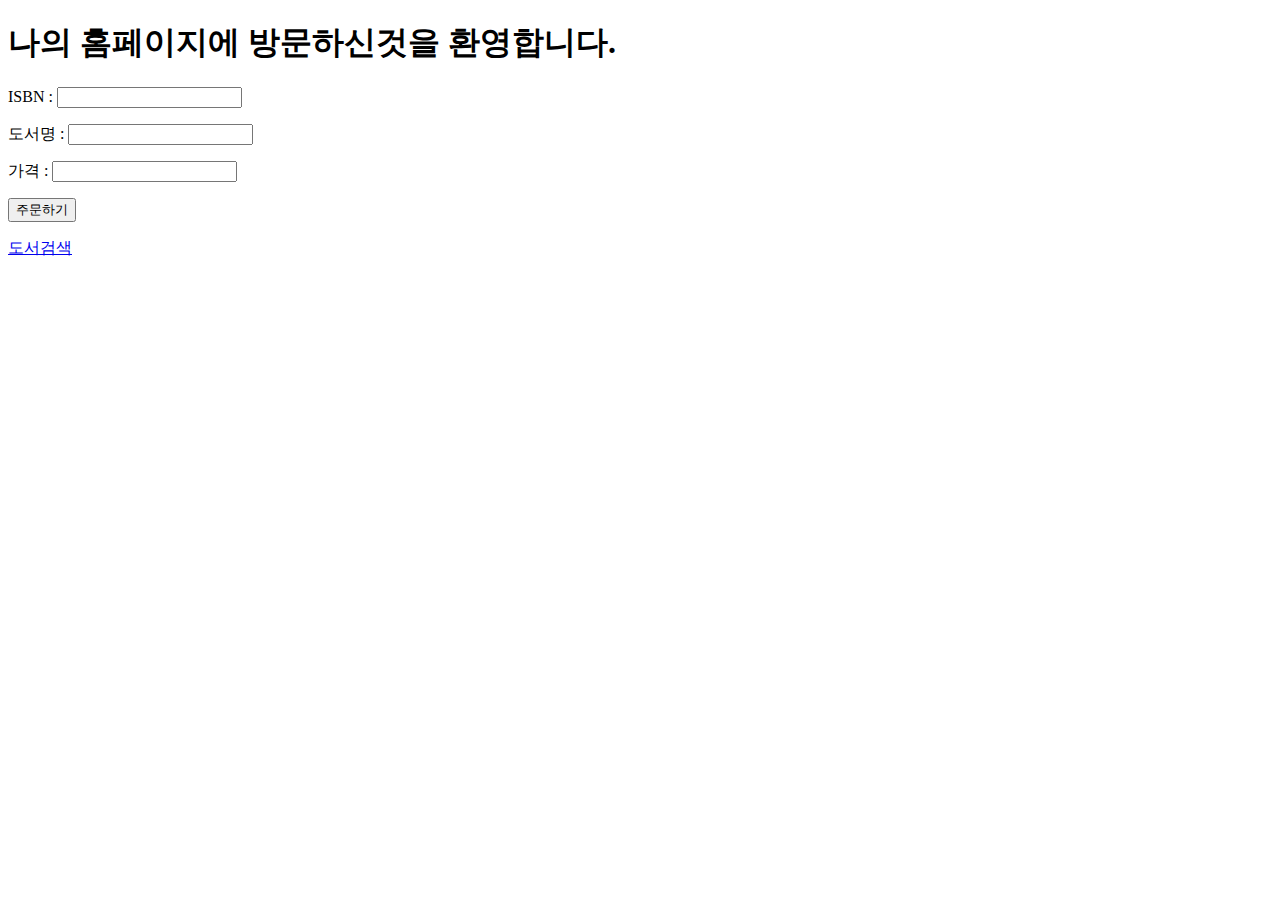
<file: Server_005_Book/src/main/webapp/index.html>
<!DOCTYPE html>
<html>
<head>
<meta charset="UTF-8">
<title>나의 홈페이지</title>
</head>
<body>
	<h1>나의 홈페이지에 방문하신것을 환영합니다.</h1>
	<!-- book input 주소로 ISBN, 도서명, 가격을 묶어서 보내라  -->
	<!-- WAS(Web App Server)에게 ISBN, 도서명, 가격 데이터를 보내고 -->
	<!--  어떤 처리를 요청하는 HTML 코드 -->
	<form action="book/input">
	<p><label>ISBN : </label><input name="bk_isbn"/></p>
	<p><label>도서명 : </label><input name="bk_title"/></p>
	<p><label>가격 : </label><input name="bk_price"/></p>
	<p><button>주문하기</button>
	
	</form>
	<p><a href="serch.html">도서검색</a>
	
</body>
</html>
</file>
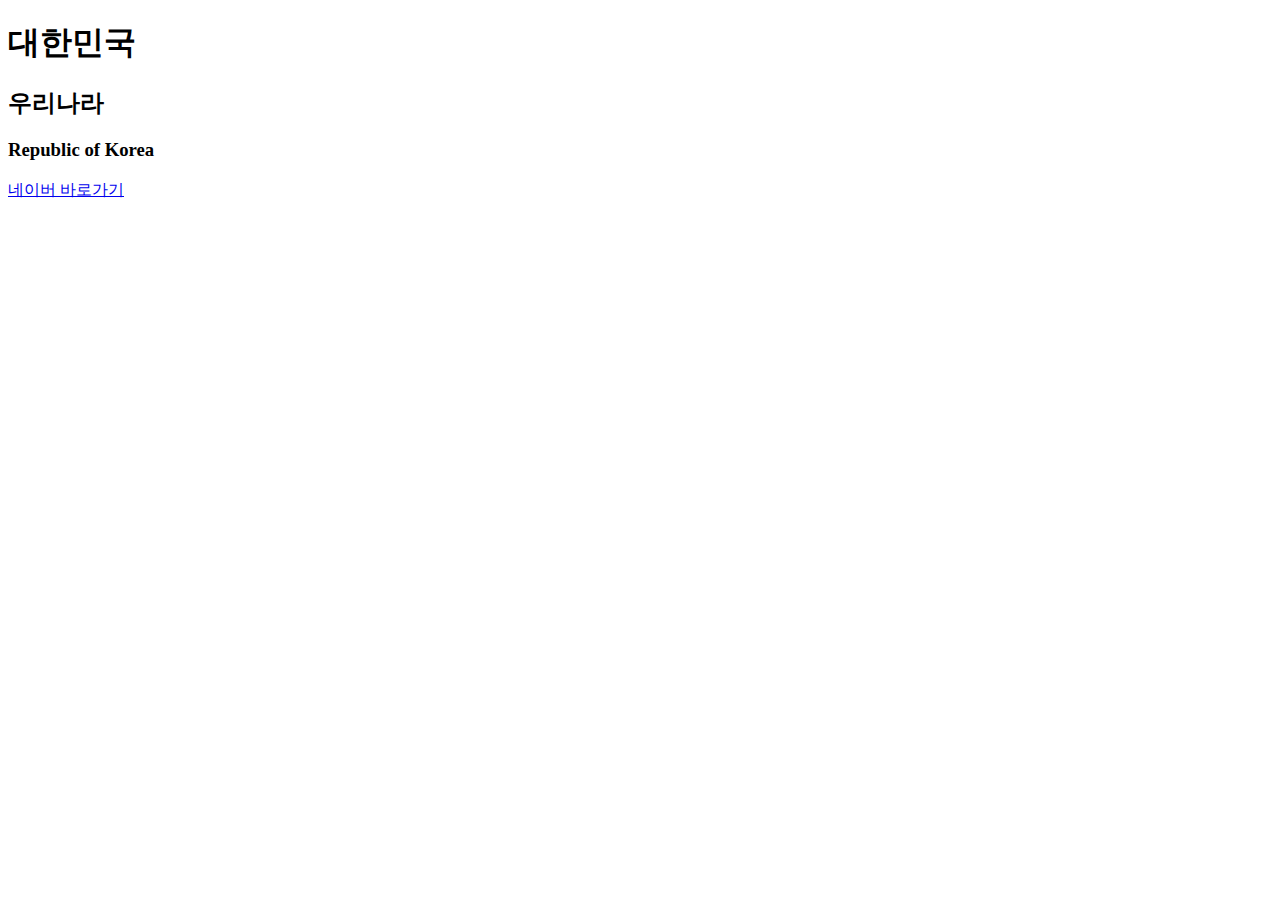
<file: Server_001_Hello/src/main/webapp/대한민국.html>
<!DOCTYPE html>
<html>
<head>
<meta charset="UTF-8">
<title>Insert title here</title>
</head>
<body>
	<h1>대한민국</h1>
	<h2>우리나라</h2>
	<h3>Republic of Korea</h3>
	<a href="https://naver.com">네이버 바로가기</a>
	
</body>
</html>
</file>
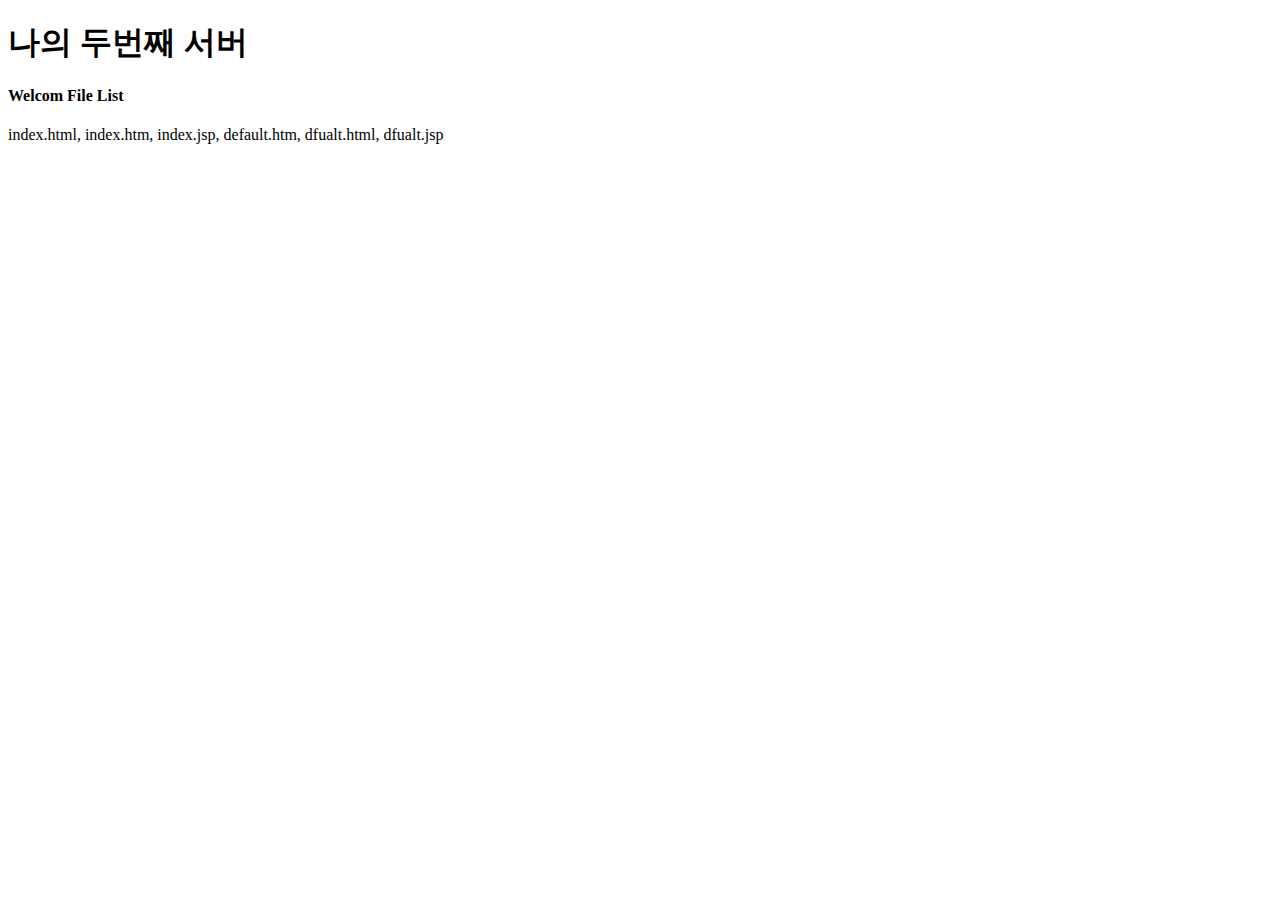
<file: Server_002_Hello/src/main/webapp/index5.html>
<!DOCTYPE html>
<html>
<head>
<meta charset="UTF-8">
<title>Insert title here</title>
</head>
<body>
	<h1>나의 두번째 서버</h1>
	<h4>Welcom File List</h4>
	<p>index.html, index.htm, index.jsp, default.htm, dfualt.html, dfualt.jsp</p>
</body>
</html>
</file>
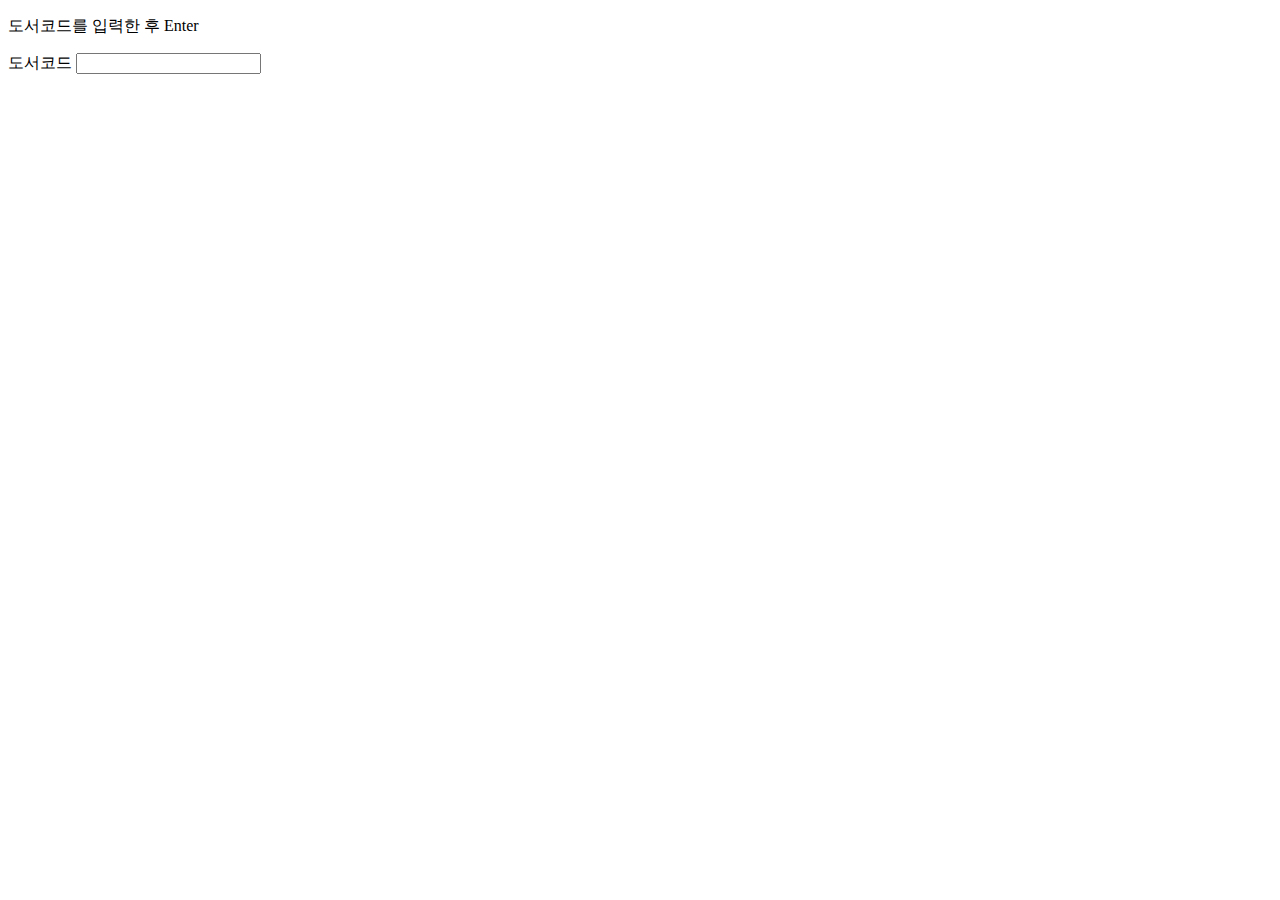
<file: Server_005_Book/src/main/webapp/Serch.html>
<!DOCTYPE html>
<html>
<head>
<meta charset="UTF-8">
<title>Insert title here</title>
</head>
<body>
	<p>도서코드를 입력한 후 Enter
	<form action="book/isbn">
		<p><label>도서코드</label>
		<input name ="bk_isbn">
	</form>

</body>
</html>
</file>
